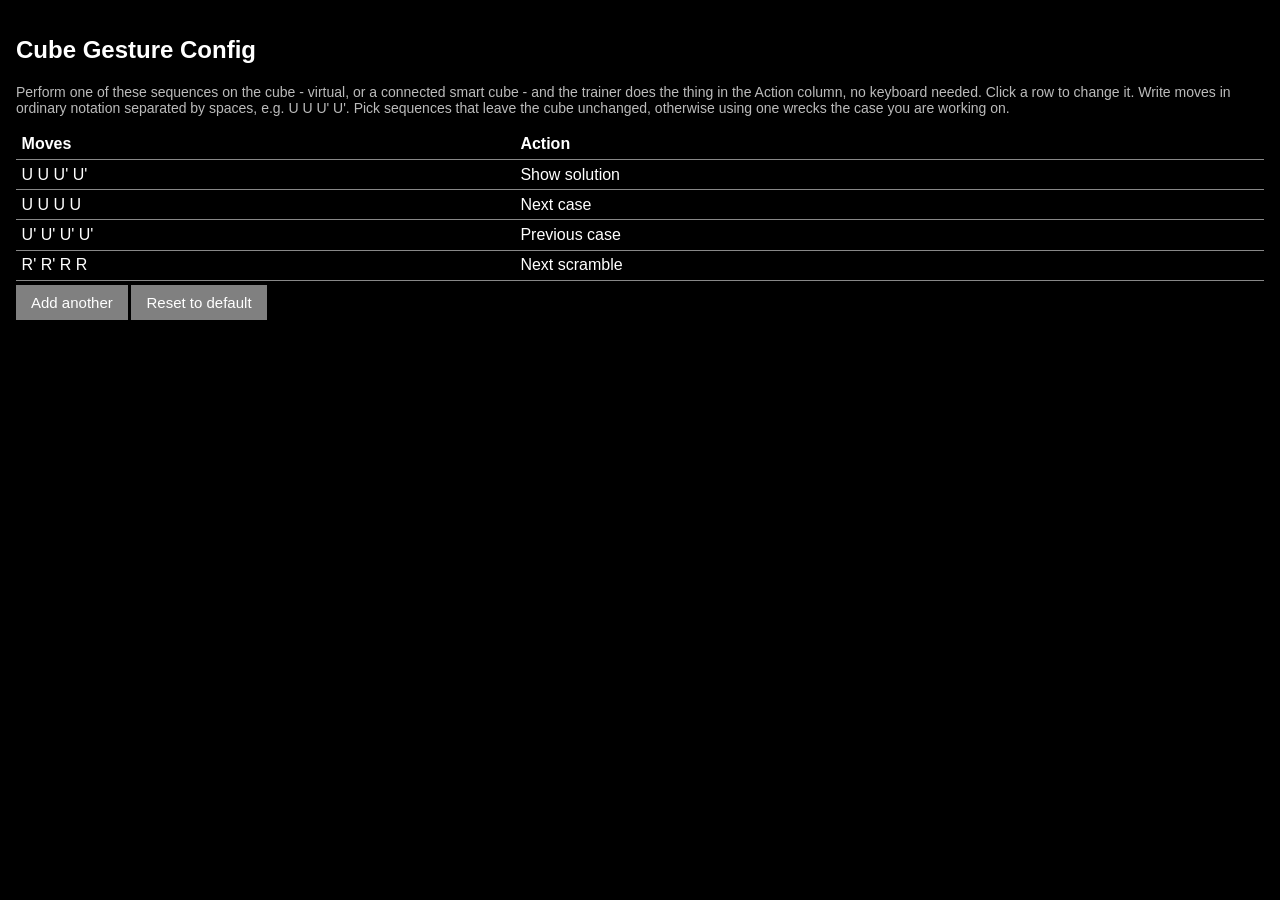
<file: gestures.html>
<!DOCTYPE html>
<html>

    <head>
        <title>Algorithm trainer</title>
        <meta charset="utf-8">
        <meta name="viewport" content="width=device-width, initial-scale=1, viewport-fit=cover">

        <link rel="icon" type="image/png" href="favicon-32x32.png" sizes="32x32" />
        <link rel="icon" type="image/png" href="favicon-16x16.png" sizes="16x16" />
        <link rel="stylesheet" type="text/css" href="style.css">
    </head>
    <body class="standalone-editor">
        <h2> Cube Gesture Config </h2>

        <div id="gesturesEditor"></div>
    </body>

    <script src="js/gestures.js"></script>
    <script src="js/gesturesEditor.js"></script>
    <script>
        initGesturesEditor(document.getElementById("gesturesEditor"));
    </script>
</html>
</file>
<file: style.css>
html, body {
    height: 100%;
}

body {
    margin: 0;
    background: black;
    font-family: Arial;
    color: white;
    overflow: hidden;
}

p {
    font-family: Arial;
    font-size: 20px;
    color: white;
}

hr {
    display: block;
    margin: 0.5em auto;
    border-style: inset;
    border-width: 0.5px;
    border-color: #303030;
}

table {
    border-collapse: collapse;
}

th, td, tr {
    border: none;
}

a:link {
    color: cornflowerblue;
}

a:visited {
    color: darkslateblue;
}


/* ---- The stage: cube full screen, HUD at the edges ---- */

#page {
    display: none;
}

/*
 * Everything around the cube sits in a band of fixed height, so the space left for the cube is
 * the same whatever the trainer is doing: solution up or down, long alg or short, any cube
 * view. Nothing here may grow with its content.
 */
#stage {
    display: flex;
    flex-direction: column;
    align-items: center;
    height: 100vh;
    height: 100dvh;
    padding: env(safe-area-inset-top) env(safe-area-inset-right) env(safe-area-inset-bottom) env(safe-area-inset-left);
    box-sizing: border-box;
    overflow: hidden;
}

/* The two lines are stacked on top of each other rather than after one another: only one of
   them is ever visible, and this way neither can change how tall the band is. */
#hudTop {
    flex: none;
    position: relative;
    width: 100%;
    height: 5em;
}

#hudTop > p {
    position: absolute;
    left: 0;
    right: 0;
    top: 0;
    bottom: 0;
    margin: 0;
    display: flex;
    flex-direction: column;
    align-items: center;
    justify-content: center;
    /* an unusually long alg is clipped rather than allowed to push the cube about */
    overflow: hidden;
}

p.scramble {
    padding: 0 0.5em;
    text-align: center;
    font-size: clamp(15px, 3.5vw, 24px);
    word-break: break-word;
}

/* The canvas sizes itself into whatever space is left. See resizeCube() in js/RubiksCube.js */
#simcube {
    flex: 1;
    min-height: 0;
    width: 100%;
    display: flex;
    align-items: center;
    justify-content: center;
}

#cube {
    display: block;
}

#hudBottom {
    flex: none;
    width: 100%;
    /* room for the timer at its largest, fixed so hiding the timer costs the cube nothing */
    height: 2.4em;
    display: flex;
    align-items: center;
    justify-content: center;
}

#hudBottom > p {
    margin: 0;
}

#timer {
    font-family: Arial;
    font-size: clamp(22px, 6vw, 34px);
    color: white;
}

/* ---- The solution, guided move by move. See js/algGuide.js ---- */

p.algdisp {
    padding: 0 0.8em;
    text-align: center;
    font-size: clamp(15px, 3.6vw, 24px);
    word-break: break-word;
}

/* The solution is the whole point while it is on screen, so nothing else competes with it.
   Everything here is hidden rather than removed: taking it out of the flow would hand the
   space to the cube and change its size, which is exactly what must not happen. */
p.algdisp {
    visibility: hidden;
}

#stage.showing-solution p.algdisp {
    visibility: visible;
}

#stage.showing-solution #scramble,
#stage.showing-solution #hudBottom {
    visibility: hidden;
}

.algAlt + .algAlt {
    margin-top: 0.6em;
}

/* Alternative algs are still there to be read, just not the one being guided */
.algAlt:not(.active) {
    color: #8a8a8a;
    font-size: 0.8em;
}

.algMove {
    color: #e6e6e6;
    white-space: nowrap;
}

.algMove.done {
    color: #6b6b6b;
}

.algMove.next {
    color: #90f182;
    font-weight: bold;
}

.algMove.wrong {
    color: #ff6b6b;
    font-weight: bold;
}

.algFix {
    color: #ff6b6b;
    font-size: 0.7em;
}

#statistics {
    font-size: 18px;
}

/* ---- The top bar: what you change mid-session, without opening the settings ---- */

#stageBar {
    flex: none;
    position: relative;
    box-sizing: border-box;
    width: 100%;
    height: 52px;
    display: flex;
    align-items: center;
    justify-content: flex-end;
    gap: 0.4em;
    padding: 0 0.4em;
    z-index: 2;
}

#stageBar > button,
#stageBar > label,
#stageBar > select {
    height: 44px;
    box-sizing: border-box;
    background: transparent;
    color: white;
    border: 1px solid #444;
    border-radius: 6px;
    cursor: pointer;
    line-height: 1;
}

#openSettings {
    width: 44px;
    font-size: 24px;
    flex: none;
}

#connectGiiker {
    padding: 0 0.9em;
    font-size: 15px;
    white-space: nowrap;
    /* the first thing to give way on a narrow phone - the gear must never be the one that goes */
    flex: 0 1 auto;
    min-width: 0;
    overflow: hidden;
    text-overflow: ellipsis;
}

#connectGiiker.connected {
    color: #6ee36e;
    border-color: #6ee36e;
}

#connectGiiker:disabled {
    cursor: default;
    opacity: 0.85;
}

/* Sized to the name rather than to the longest one in the list, and free to shrink, so a long
   algset name can never push the gear off the edge of a phone. */
select.algsetpicker {
    flex: 0 1 auto;
    width: 6.5em;
    min-width: 4em;
    padding: 0 0.3em;
    font-size: 15px;
    /* the drop-down list is drawn by the browser, so it needs a colour of its own */
    background: #111;
}

select.algsetpicker > option {
    background: #111;
    color: white;
}

/* Checkbox styled as one of the bar's buttons: the box itself is out of the way and the label
   carries the state. */
#goInOrder {
    position: absolute;
    opacity: 0;
    width: 0;
    height: 0;
}

#goInOrderLabel {
    display: flex;
    align-items: center;
    padding: 0 0.7em;
    font-size: 15px;
    white-space: nowrap;
    flex: none;
}

#goInOrder:checked + #goInOrderLabel {
    color: #6ee36e;
    border-color: #6ee36e;
}

#goInOrder:focus-visible + #goInOrderLabel {
    outline: 2px solid #6ee36e;
}


/* ---- Settings panel ---- */

#panelScrim {
    position: fixed;
    inset: 0;
    background: rgba(0, 0, 0, 0.6);
    z-index: 10;
}

#settingsPanel {
    position: fixed;
    top: 0;
    right: 0;
    z-index: 11;
    width: 420px;
    max-width: 100%;
    height: 100vh;
    height: 100dvh;
    display: flex;
    flex-direction: column;
    background: #111;
    border-left: 1px solid #333;
    box-sizing: border-box;
}

#settingsPanel[hidden],
#panelScrim[hidden] {
    display: none;
}

.panel-head {
    flex: none;
    display: flex;
    align-items: center;
    justify-content: space-between;
    padding: 0.4em 0.6em;
    border-bottom: 1px solid #333;
    padding-top: calc(0.4em + env(safe-area-inset-top));
}

.panel-head h2 {
    margin: 0;
    font-size: 20px;
}

#closeSettings {
    width: 44px;
    height: 44px;
    font-size: 20px;
    background: transparent;
    color: white;
    border: 1px solid #444;
    border-radius: 6px;
    cursor: pointer;
}

.panel-body {
    flex: 1;
    overflow-y: auto;
    -webkit-overflow-scrolling: touch;
    padding: 0 0.8em calc(1.5em + env(safe-area-inset-bottom)) 0.8em;
}

.panel-body details {
    border-bottom: 1px solid #2a2a2a;
    padding: 0.2em 0;
}

.panel-body summary {
    padding: 0.7em 0.2em;
    font-size: 17px;
    font-weight: bold;
    cursor: pointer;
    min-height: 22px;
}

.panel-body h3 {
    font-size: 16px;
    margin: 1em 0 0.3em 0;
}

.panel-body input[type="checkbox"] {
    width: 20px;
    height: 20px;
    vertical-align: middle;
    margin: 0.35em 0.4em 0.35em 0;
}

.panel-body select,
.panel-body input[type="text"],
.panel-body textarea {
    background: #1c1c1c;
    color: white;
    border: 1px solid #444;
    padding: 0.35em;
    font-size: 15px;
    max-width: 100%;
}

.panel-body button {
    background-color: grey;
    border: none;
    color: white;
    padding: 0.6em 1em;
    min-height: 36px;
    margin: 0.25em 0.25em 0.25em 0;
    font-size: 15px;
    cursor: pointer;
}

.panel-body .hint {
    font-size: 14px;
    color: #bbb;
    margin: 0.5em 0;
}

#userDefinedAlgs {
    width: 100%;
    max-width: 100%;
    height: 12em;
    box-sizing: border-box;
}

#visualcube {
    width: 100%;
    max-width: 300px;
    height: auto;
    cursor: pointer;
}

.timelist-scroll {
    overflow-y: auto;
    max-height: 150px;
}

#timeList {
    text-align: left;
    font-size: 16px;
}


/* ---- Binding editors (js/controlsEditor.js, js/gesturesEditor.js) ---- */

.editor-table {
    width: 100%;
}

.editor-table td,
.editor-table th {
    padding: 0.35em;
    text-align: left;
    border-bottom: 1px solid #2a2a2a;
}

.editor-table tr {
    cursor: pointer;
}

.editor-table input,
.editor-table select {
    width: 100%;
    box-sizing: border-box;
}

.editor-changed {
    padding: 0.4em 0;
}

.editor-hint {
    font-size: 14px;
    color: #bbb;
}

/* The standalone controls.html / gestures.html pages */
body.standalone-editor {
    overflow: auto;
    padding: 1em;
    box-sizing: border-box;
}

body.standalone-editor .editor-table td,
body.standalone-editor .editor-table th {
    border-bottom: 1px solid #888888;
}

body.standalone-editor button {
    background-color: grey;
    border: none;
    color: white;
    padding: 0.6em 1em;
    margin: 0.25em 0.25em 0.25em 0;
    font-size: 15px;
    cursor: pointer;
}

body.standalone-editor input,
body.standalone-editor select {
    background: #1c1c1c;
    color: white;
    border: 1px solid #444;
    padding: 0.35em;
}


/* ---- Phones ---- */

/*
 * Landscape on a phone leaves so little height that a stacked HUD squeezes the cube down to
 * nothing. Put the cube in its own full-height column with the HUD beside it instead.
 */
@media (max-height: 520px) and (orientation: landscape) {
    #stage {
        display: grid;
        grid-template-columns: 1fr minmax(170px, 34%);
        grid-template-rows: auto auto 1fr;
        grid-template-areas:
            "cube bar"
            "cube hudtop"
            "cube hud";
        align-items: start;
    }

    /* The cube column spans all three rows, so it keeps the full height whatever the side
       column is doing - and the side column's rows are still fixed, so nothing moves. */
    #simcube {
        grid-area: cube;
        height: 100%;
    }

    /* The side column is narrow, so the bar is allowed to wrap onto a second line here. The
       cube spans every row, so a taller side column costs it nothing. */
    #stageBar {
        grid-area: bar;
        height: auto;
        min-height: 52px;
        justify-content: flex-start;
        flex-wrap: wrap;
    }

    #hudTop {
        grid-area: hudtop;
        height: 5.6em;
    }

    p.scramble {
        font-size: clamp(13px, 2.4vw, 18px);
    }

    p.algdisp {
        font-size: clamp(13px, 2.6vw, 18px);
    }

    #hudBottom {
        grid-area: hud;
    }

    #timer {
        font-size: clamp(18px, 4vw, 26px);
    }
}

@media (max-width: 700px) {
    #settingsPanel {
        width: 100%;
        border-left: none;
    }
}


/* ---- Loader ---- */

#loader {
    position: absolute;
    left: 50%;
    top: 50%;
    z-index: 1;
    margin: -60px 0 0 -60px;
    border: 16px solid #f3f3f3;
    border-radius: 50%;
    border-top: 16px solid white;
    border-right: 16px solid red;
    border-bottom: 16px solid green;
    border-left: 16px solid orange;
    width: 120px;
    height: 120px;
    -webkit-animation: spin 2s linear infinite;
    animation: spin 2s linear infinite;
}

@-webkit-keyframes spin {
    0% { -webkit-transform: rotate(0deg); }
    100% { -webkit-transform: rotate(360deg); }
}

@keyframes spin {
    0% { transform: rotate(0deg); }
    100% { transform: rotate(360deg); }
}

/* Add animation to "page content" */
.animate-bottom {
    position: relative;
    -webkit-animation-name: animatebottom;
    -webkit-animation-duration: 1s;
    animation-name: animatebottom;
    animation-duration: 1s
}

@-webkit-keyframes animatebottom {
    from { bottom:-100px; opacity:0 }
    to { bottom:0px; opacity:1 }
}

@keyframes animatebottom {
    from{ bottom:-100px; opacity:0 }
    to{ bottom:0; opacity:1 }
}
</file>
